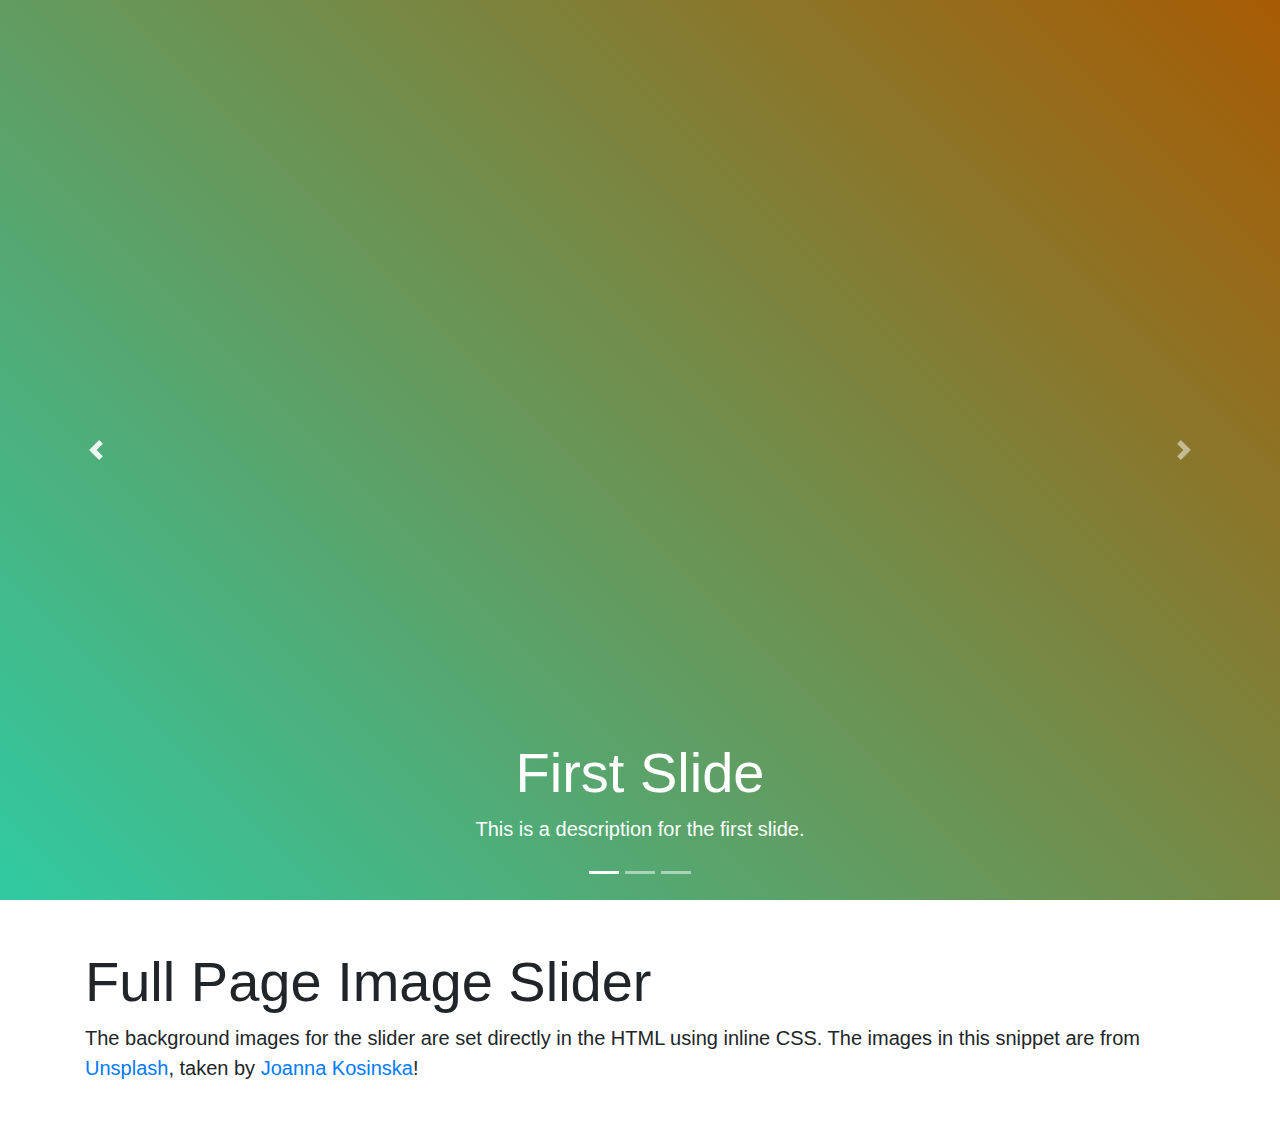
<file: second.html>
<!DOCTYPE html>
<html lang="en">
<head>
    <meta charset="UTF-8">
    <meta name="viewport" content="width=device-width, initial-scale=1.0">
    <meta http-equiv="X-UA-Compatible" content="ie=edge">
    <title>ZacMorton.com</title>
    <link rel="stylesheet" href="./assets/style2.css">
    <link rel="stylesheet" href="https://stackpath.bootstrapcdn.com/bootstrap/4.3.1/css/bootstrap.min.css" integrity="sha384-ggOyR0iXCbMQv3Xipma34MD+dH/1fQ784/j6cY/iJTQUOhcWr7x9JvoRxT2MZw1T" crossorigin="anonymous">
    <script src="https://code.jquery.com/jquery-3.3.1.slim.min.js" integrity="sha384-q8i/X+965DzO0rT7abK41JStQIAqVgRVzpbzo5smXKp4YfRvH+8abtTE1Pi6jizo" crossorigin="anonymous"></script>
<script src="https://cdnjs.cloudflare.com/ajax/libs/popper.js/1.14.7/umd/popper.min.js" integrity="sha384-UO2eT0CpHqdSJQ6hJty5KVphtPhzWj9WO1clHTMGa3JDZwrnQq4sF86dIHNDz0W1" crossorigin="anonymous"></script>
<script src="https://stackpath.bootstrapcdn.com/bootstrap/4.3.1/js/bootstrap.min.js" integrity="sha384-JjSmVgyd0p3pXB1rRibZUAYoIIy6OrQ6VrjIEaFf/nJGzIxFDsf4x0xIM+B07jRM" crossorigin="anonymous"></script>
</head>
<body>
        
              <header>
                <div id="carouselExampleIndicators" class="carousel slide" data-ride="carousel">
                  <ol class="carousel-indicators">
                    <li data-target="#carouselExampleIndicators" data-slide-to="0" class="active"></li>
                    <li data-target="#carouselExampleIndicators" data-slide-to="1"></li>
                    <li data-target="#carouselExampleIndicators" data-slide-to="2"></li>
                  </ol>
                  <div class="carousel-inner" role="listbox">
                    <!-- Slide One - Set the background image for this slide in the line below -->
                    <div class="gradient-bg1 carousel-item active" style="background: linear-gradient(45deg, #30caa2, #a75b03);">
                      <div class="carousel-caption d-none d-md-block">
                        <h2 class="display-4">First Slide</h2>
                        <p class="lead">This is a description for the first slide.</p>
                      </div>
                    </div>
                    <!-- Slide Two - Set the background image for this slide in the line below -->
                    <div class="carousel-item" style="background: linear-gradient(-45deg, #30caa2, #a75b03)">
                      <div class="carousel-caption d-none d-md-block">
                        <h2 class="display-4">Second Slide</h2>
                        <p class="lead">This is a description for the second slide.</p>
                      </div>
                    </div>
                    <!-- Slide Three - Set the background image for this slide in the line below -->
                    <div class="carousel-item" style="background-image: url('https://source.unsplash.com/szFUQoyvrxM/1920x1080')">
                      <div class="carousel-caption d-none d-md-block">
                        <h2 class="display-4">Third Slide</h2>
                        <p class="lead">This is a description for the third slide.</p>
                      </div>
                    </div>
                  </div>
                  <a class="carousel-control-prev" href="#carouselExampleIndicators" role="button" data-slide="prev">
                        <span class="carousel-control-prev-icon" aria-hidden="true"></span>
                        <span class="sr-only">Previous</span>
                      </a>
                  <a class="carousel-control-next" href="#carouselExampleIndicators" role="button" data-slide="next">
                        <span class="carousel-control-next-icon" aria-hidden="true"></span>
                        <span class="sr-only">Next</span>
                      </a>
                </div>
              </header>
              
              <!-- Page Content -->
              <section class="py-5">
                <div class="container">
                  <h1 class="display-4">Full Page Image Slider</h1>
                  <p class="lead">The background images for the slider are set directly in the HTML using inline CSS. The images in this snippet are from <a href="https://unsplash.com">Unsplash</a>, taken by <a href="https://unsplash.com/@joannakosinska">Joanna Kosinska</a>!</p>
                </div>
              </section>
</body>
</html>
</file>
<file: assets/style2.css>
.carousel-item {
    height: 100vh;
    min-height: 350px;
    max-height: 1200px;
    background: no-repeat center center scroll;
    -webkit-background-size: cover;
    -moz-background-size: cover;
    -o-background-size: cover;
    background-size: cover;
  }

.education-bg {
-webkit-animation: gradient-bg1 24s ease infinite;
-moz-animation: gradient-bg1 24s ease infinite;
animation: gradient-bg1 24s ease infinite;
}
@-webkit-keyframes gradient-bg1 {
    0%{background-position:91% 0%}
    50%{background-position:10% 100%}
    100%{background-position:91% 0%}
}
@-moz-keyframes gradient-bg1 {
    0%{background-position:91% 0%}
    50%{background-position:10% 100%}
    100%{background-position:91% 0%}
}
@keyframes gradient-bg1 { 
    0%{background-position:91% 0%}
    50%{background-position:10% 100%}
    100%{background-position:91% 0%}
}
</file>
